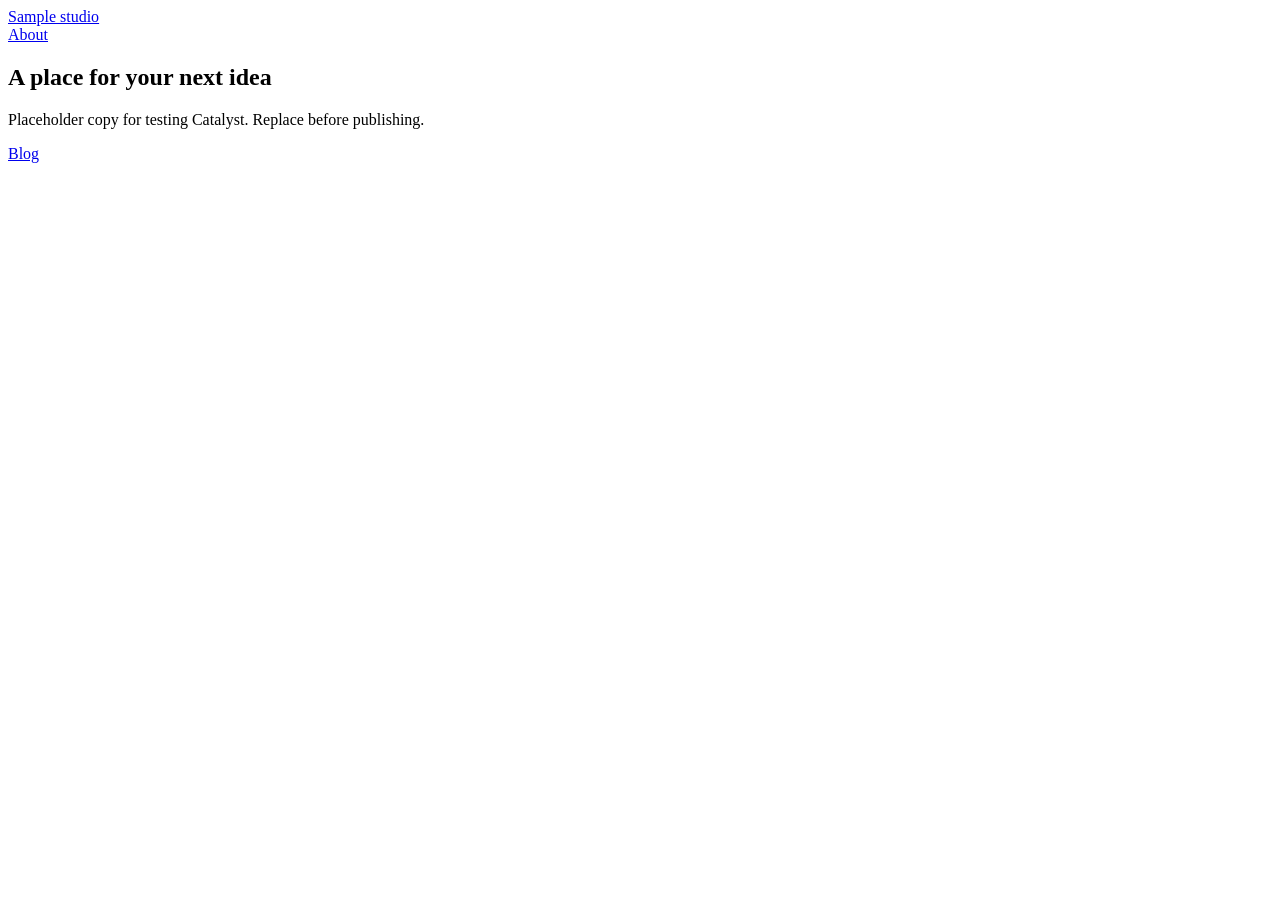
<file: fixtures/static/index.html>
<!doctype html>
<html lang="en">
<head><meta charset="utf-8"><title>Sample studio</title></head>
<body>
<header data-laka="01.02"><a href="/">Sample studio</a><nav aria-label="Main"><a href="/about">About</a></nav></header>
<main><section data-laka="02.01"><h1>A place for your next idea</h1><p>Placeholder copy for testing Catalyst. Replace before publishing.</p></section></main>
<footer data-laka="12.01"><a href="/blog">Blog</a></footer>
</body>
</html>
</file>
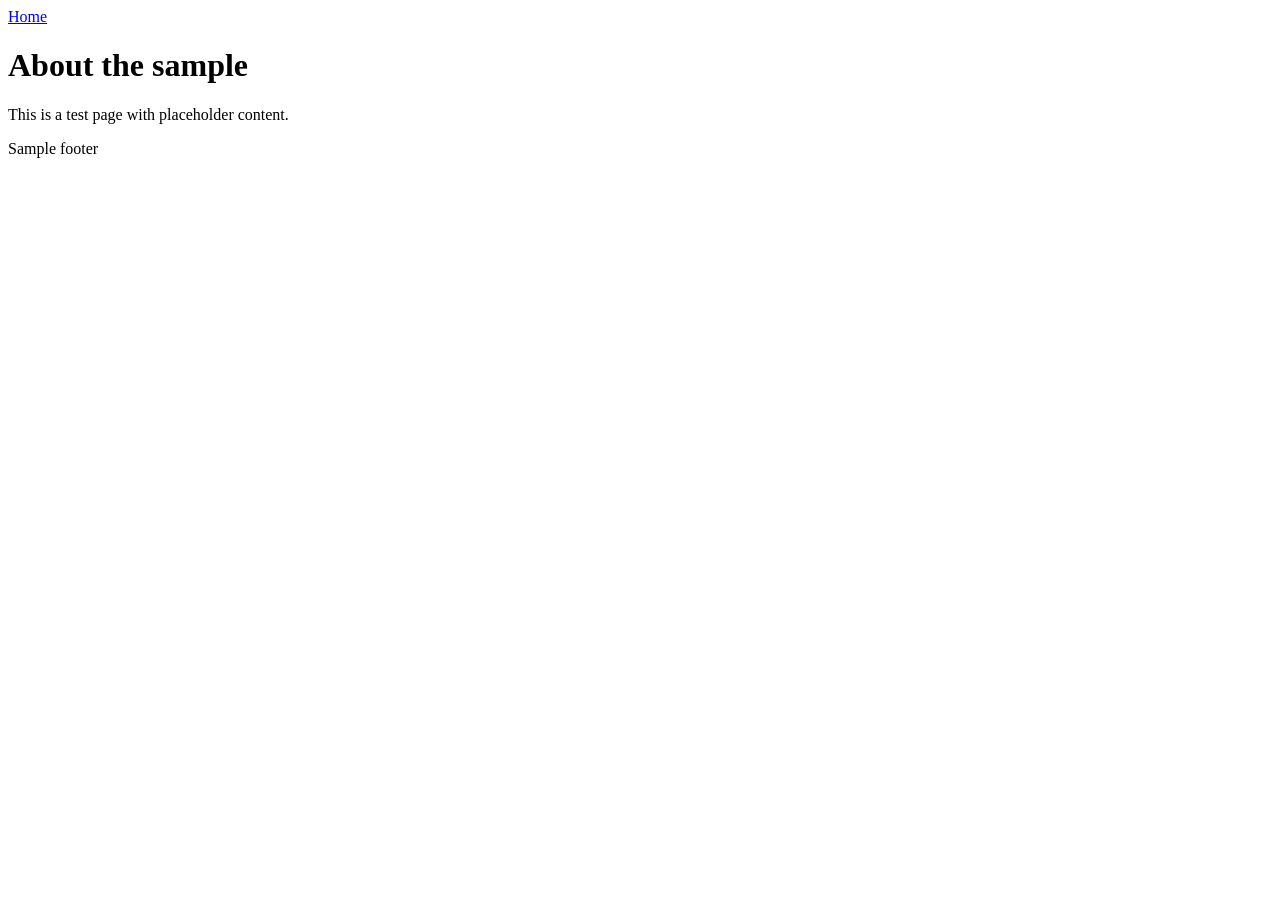
<file: fixtures/static/about.html>
<!doctype html>
<html lang="en">
<head><meta charset="utf-8"><title>About the sample</title></head>
<body><header><a href="/">Home</a></header><main><h1>About the sample</h1><p>This is a test page with placeholder content.</p></main><footer>Sample footer</footer></body>
</html>
</file>
